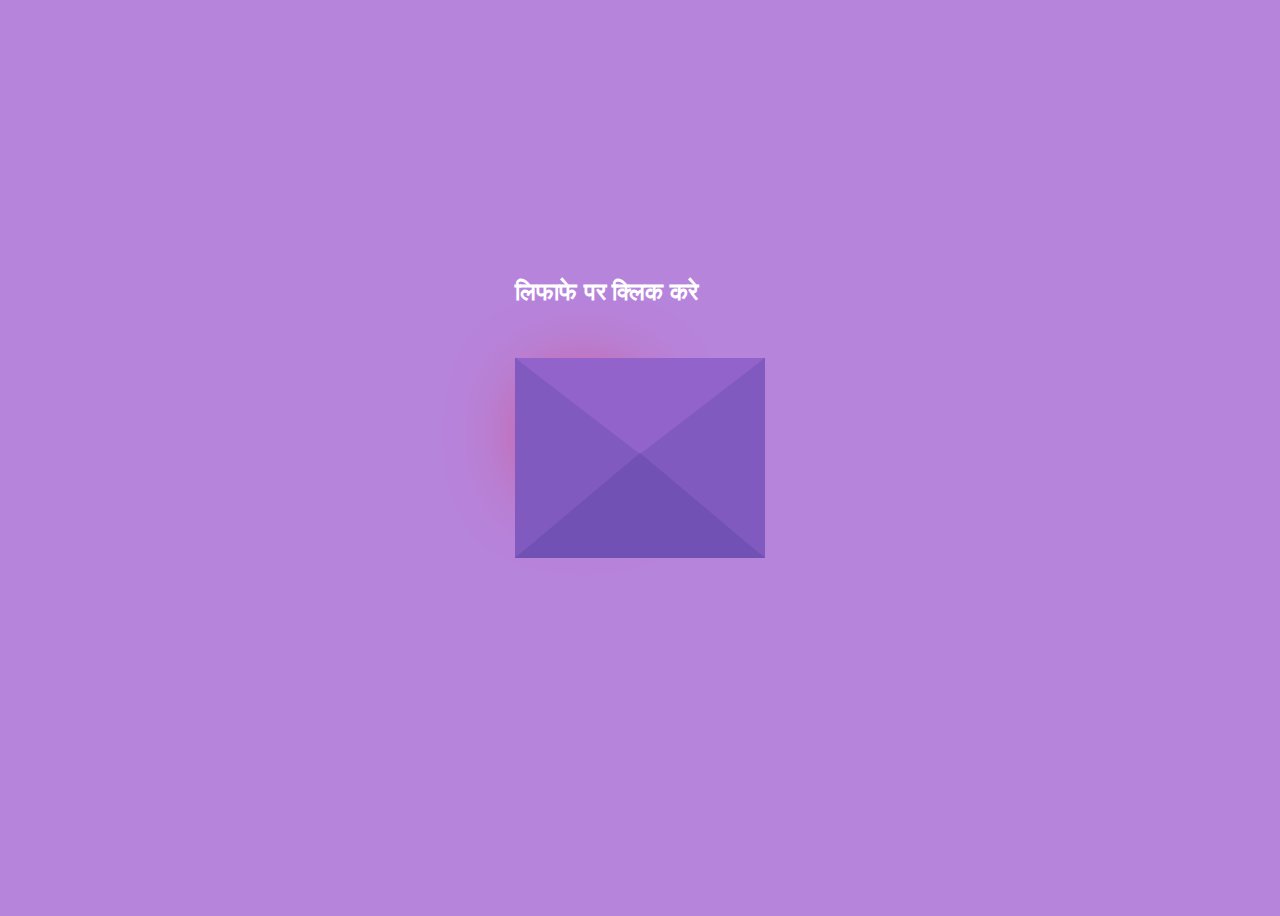
<file: index.html>
<!DOCTYPE html>
<html lang="en">
  <head>
    <meta charset="UTF-8" />
    <meta name="viewport" content="width=device-width, initial-scale=1.0" />
    <title>untoldcoding</title>
    <link rel="stylesheet" href="Style3.css" />
  </head>
  <body>
    <div class="envelope">
      <div class="back"></div>
      <div class="letter">
        <div class="heart"></div>
        <div class="text">
          <a href="anniversary.html">यहां पर</a>
        </div>
      </div>
      <div class="front"></div>
      <div class="top"></div>
      <div class="shadow"></div>
      <div class="text1">
        <h2>लिफाफे पर क्लिक करे</h2>
      </div>
    </div>
  </body>
</html>
</file>
<file: Style3.css>
body {
  display: flex;
  align-items: center;
  justify-content: center;
  height: 100vh;
  background: #b784db;
}
.envelope {
  position: relative;
  cursor: pointer;
}

.back {
  position: relative;
  width: 250px;
  height: 200px;
  background: #6247aa;
}
.front {
  position: absolute;
  border-right: 130px solid #815ac0;
  border-top: 100px solid transparent;
  border-bottom: 100px solid transparent;
  height: 0;
  width: 0;
  top: 0;
  left: 120px;
  z-index: 3;
}
.front:before {
  content: "";
  position: absolute;
  border-left: 130px solid #815ac0;
  border-top: 100px solid transparent;
  border-bottom: 100px solid transparent;
  height: 0;
  width: 0;
  top: -100px;
  left: -120px;
}
.front:after {
  content: "";
  position: absolute;
  border-bottom: 105px solid #7251b5;
  border-left: 125px solid transparent;
  border-right: 125px solid transparent;
  height: 0;
  width: 0;
  top: -5px;
  left: -120px;
}
.top {
  position: absolute;
  border-top: 105px solid #9163cb;
  border-left: 125px solid transparent;
  border-right: 125px solid transparent;
  height: 0;
  width: 0;
  top: 0;
  transform-origin: top;
  transition: 0.4s;
}
.envelope:hover .top {
  transform: rotateX(160deg);
}
.letter {
  position: absolute;
  background: white;
  width: 230px;
  height: 180px;
  top: 10px;
  left: 10px;
  transition: 0.2s;
}
.envelope:hover .letter {
  transform: translateY(-100px);
  z-index: 2;
}
.text1 {
  position: absolute;
  color: white;
  font-family: sans-serif;
  top: -50%;
}
.text {
  text-align: center;
  font-size: 11px;
  font-family: Arial, Helvetica, sans-serif;
  margin-top: 20px;
  font-weight: bold;
  color: black;
  position: relative;
  top: -20px;
  left: 20px;
}

/*---heart -----*/
.heart {
  background-color: red;
  height: 70px;
  width: 70px;
  position: relative;
  top: 20px;
  left: 20px;
  transform: rotate(-45deg);
  box-shadow: -5px 10px 90px red;
  animation: untoldcoding 0.8s linear infinite;
}

@keyframes untoldcoding {
  0% {
    transform: rotate(-45deg) scale(1.05);
  }
  70% {
    transform: rotate(-45deg) scale(1);
  }
  100% {
    transform: rotate(-45deg) scale(0.8);
  }
}
.heart:before {
  content: "";
  position: absolute;
  height: 70px;
  width: 70px;
  background-color: red;
  top: -40px;
  border-radius: 50px;
}
.heart:after {
  content: "";
  position: absolute;
  height: 70px;
  width: 70px;
  background-color: red;
  right: -40px;
  border-radius: 50px;
}
</file>
